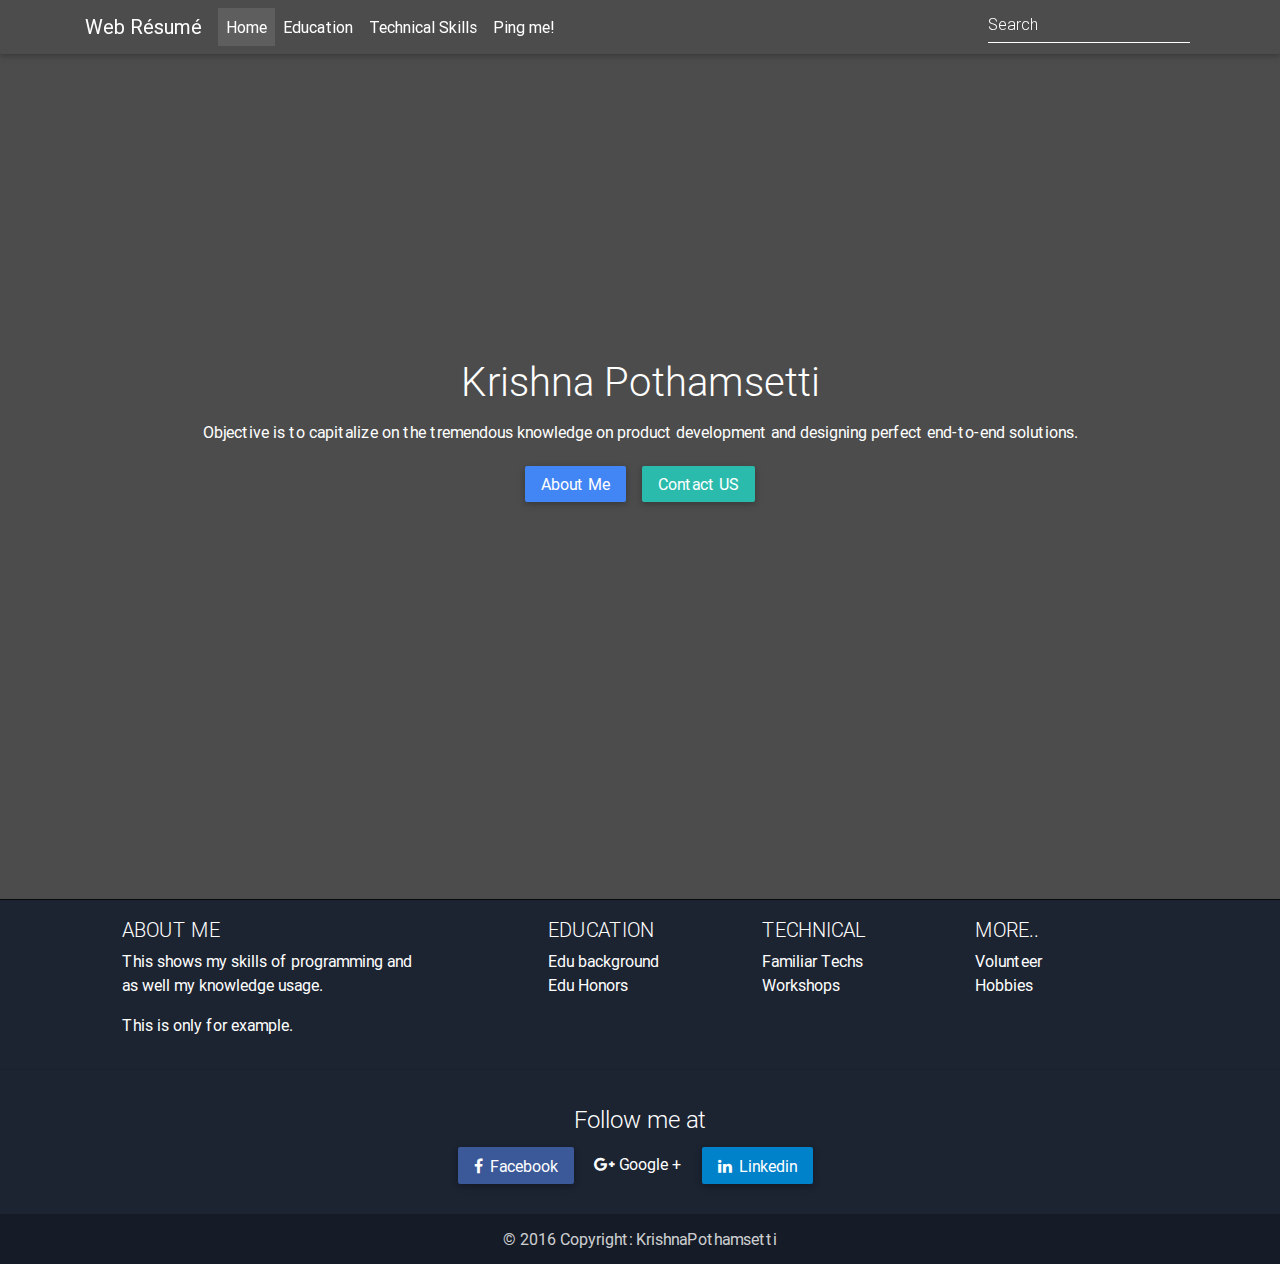
<file: Material/web/index.html>
<!DOCTYPE html>
<!--
To change this license header, choose License Headers in Project Properties.
To change this template file, choose Tools | Templates
and open the template in the editor.
-->
<html>
    <head>
        <title>TODO supply a title</title>
        <meta charset="UTF-8">
        <meta name="viewport" content="width=device-width, initial-scale=1.0">
        <!-- Font Awesome -->
        <link rel="stylesheet" href="https://maxcdn.bootstrapcdn.com/font-awesome/4.6.0/css/font-awesome.min.css">

        <!-- Bootstrap core CSS -->
        <link href="css/bootstrap.min.css" rel="stylesheet">

        <!-- Material Design Bootstrap -->
        <link href="css/mdb.min.css" rel="stylesheet">

        <!-- Your custom styles (optional) -->
        <link href="css/style.css" rel="stylesheet">


        <style rel="stylesheet">
            /* TEMPLATE STYLES */
            html,
            body,
            .view {
                height: 100%;
            }
            /* Navigation*/
            .navbar {
                background-color: transparent;
            }
            .scrolling-navbar {
                -webkit-transition: background .5s ease-in-out, padding .5s ease-in-out;
                -moz-transition: background .5s ease-in-out, padding .5s ease-in-out;
                transition: background .5s ease-in-out, padding .5s ease-in-out;
            }

            .top-nav-collapse {
                background-color: #1C2331;
            }

            footer.page-footer {
                background-color: #1C2331;
                margin-top: -1px;
            }
            @media only screen and (max-width: 768px) {
                .navbar {
                    background-color: #1C2331;
                }
            }
            /*Call to action*/
            .btn-fb {
                background-color: #3B5998;
            }
            .btn-tw {
                background-color: #55ACEE;
            }
            .btn-gplus {
                background-color: #DD4B39;
            }
            .btn-li {
                background-color: #0082CA;
            }
            .btn-ins {
                background-color: #3F729B;
            }
            .flex-center {
                color: #fff;
            }
            .view {
                background: url("https://scontent-ort2-1.xx.fbcdn.net/t31.0-8/s960x960/12901544_1051455508259188_2843914811514074365_o.jpg")no-repeat center center fixed; -webkit-background-size: cover; -moz-background-size: cover; -o-background-size: cover; background-size: cover;
            } </style>


    </head>
    <body>
    <body><!--Mask-->
        <div class="view hm-black-strong">
            <div class="full-bg-img flex-center">
                <ul class="animated fadeInUp">
                    <li><h1 class="h1-responsive">Krishna Pothamsetti</h1></li><li>
                        <p>Objective is to capitalize on the tremendous knowledge on product development and designing perfect end-to-end solutions.</p>
                    </li>
                    <li>
                        <a href="Aboutme.html" class="btn btn-primary btn-medium">About Me</a>
                        <a href="Contact.html" class="btn btn-default btn-medium">Contact US</a>
                    </li>
                </ul>
            </div>
        </div>
        <!--/.Mask-->

        <header>
            <!--Navbar-->
            <nav class="navbar navbar-dark navbar-fixed-top scrolling-navbar">
                <!-- Collapse button-->
                <button class="navbar-toggler hidden-sm-up" type="button" data-toggle="collapse" data-target="#collapseEx">
                    <i class="fa fa-bars"></i>
                </button>
                <div class="container">
                    <!--Collapse content-->
                    <div class="collapse navbar-toggleable-xs" id="collapseEx">
                        <!--Navbar Brand-->
                        <a class="navbar-brand" href="#" target="_blank">Web Résumé</a>
                        <!--Links-->
                        <ul class="nav navbar-nav">
                            <li class="nav-item active">
                                <a class="nav-link" href="#">Home <span class="sr-only">(current)</span></a>
                            </li>
                            <li class="nav-item">
                                <a class="nav-link" href="# ">Education</a>
                            </li>
                            <li class="nav-item">
                                <a class="nav-link" href="#">Technical Skills</a>
                            </li>
                            <li class="nav-item">
                                <a class="nav-link" href="#">Ping me!</a>
                            </li>         
                            <!--Search form-->
                            <form class="form-inline">
                                <input class="form-control" type="text" placeholder="Search">
                            </form>
                    </div>
                    <!--/.Collapse content-->
                </div>
            </nav>
            <!--/.Navbar-->

        </header>
        <main>
        </main>

        <footer class="page-footer center-on-small-only">
            <!--Footer Links-->
            <div class="container-fluid">
                <div class="row">
                    <!--First column-->
                    <div class="col-md-3 offset-md-1">
                        <h5 class="title">ABOUT ME</h5>
                        <p>This shows my skills of programming and as well my knowledge usage.</p>
                        <p>This is only for example.</p>
                    </div>
                    <!--/.First column-->
                    <hr class="hidden-md-up">
                    <!--Second column-->
                    <div class="col-md-2 offset-md-1">
                        <h5 class="title">Education</h5>
                        <ul>
                            <li><a href="# ">Edu background</a></li>
                            <li><a href="# ">Edu Honors</a></li>
                        </ul>
                    </div>
                    <!--/.Second column-->
                    <hr class="hidden-md-up">
                    <!--Third column-->
                    <div class="col-md-2">
                        <h5 class="title">Technical</h5>
                        <ul>
                            <li><a href="# ">Familiar Techs</a></li>
                            <li><a href="# ">Workshops</a></li>
                        </ul>
                    </div>
                    <!--/.Third column-->
                    <hr class="hidden-md-up">
                    <!--Fourth column-->
                    <div class="col-md-2">
                        <h5 class="title">More..</h5>
                        <ul>
                            <li><a href="# ">Volunteer</a></li>
                            <li><a href="#">Hobbies</a></li>
                        </ul>
                    </div>
                    <!--/.Fourth column-->
                </div>
            </div>
            <!--/.Footer Links-->
            <hr><div class="call-to-action">
                <h4>Follow me at</h4><ul>
                    <li><a href="https://www.facebook.com/swaroop.jyo" class="btn btn-fb waves-effect waves-light"><i class="fa fa-facebook left"></i> Facebook</a></li>
                    <li><a href="#"><i class="fa fa-google-plus left"></i> Google +</a></li>
                    <li><a href="https://www.linkedin.com/in/reddyswaroop?trk=nav_responsive_tab_profile" class="btn btn-li waves-effect waves-light"><i class="fa fa-linkedin left"></i> Linkedin</a></li>
                   
                </ul>
            </div> 

            <!--Copyright-->
            <div class="footer-copyright">
                <div class="container-fluid">
                    © 2016 Copyright: KrishnaPothamsetti
                </div>
            </div>
            <!--/.Copyright-->
        </footer>


    </footer>


    <!-- JQuery -->
    <script type="text/javascript" src="js/jquery-2.2.3.min.js"></script>

    <!-- Bootstrap tooltips -->
    <script type="text/javascript" src="js/tether.min.js"></script>
    <!-- Bootstrap core JavaScript -->
    <script type="text/javascript" src="js/bootstrap.min.js"></script>

    <!-- MDB core JavaScript -->
    <script type="text/javascript" src="js/mdb.min.js"></script>

</body>
</html>
</file>
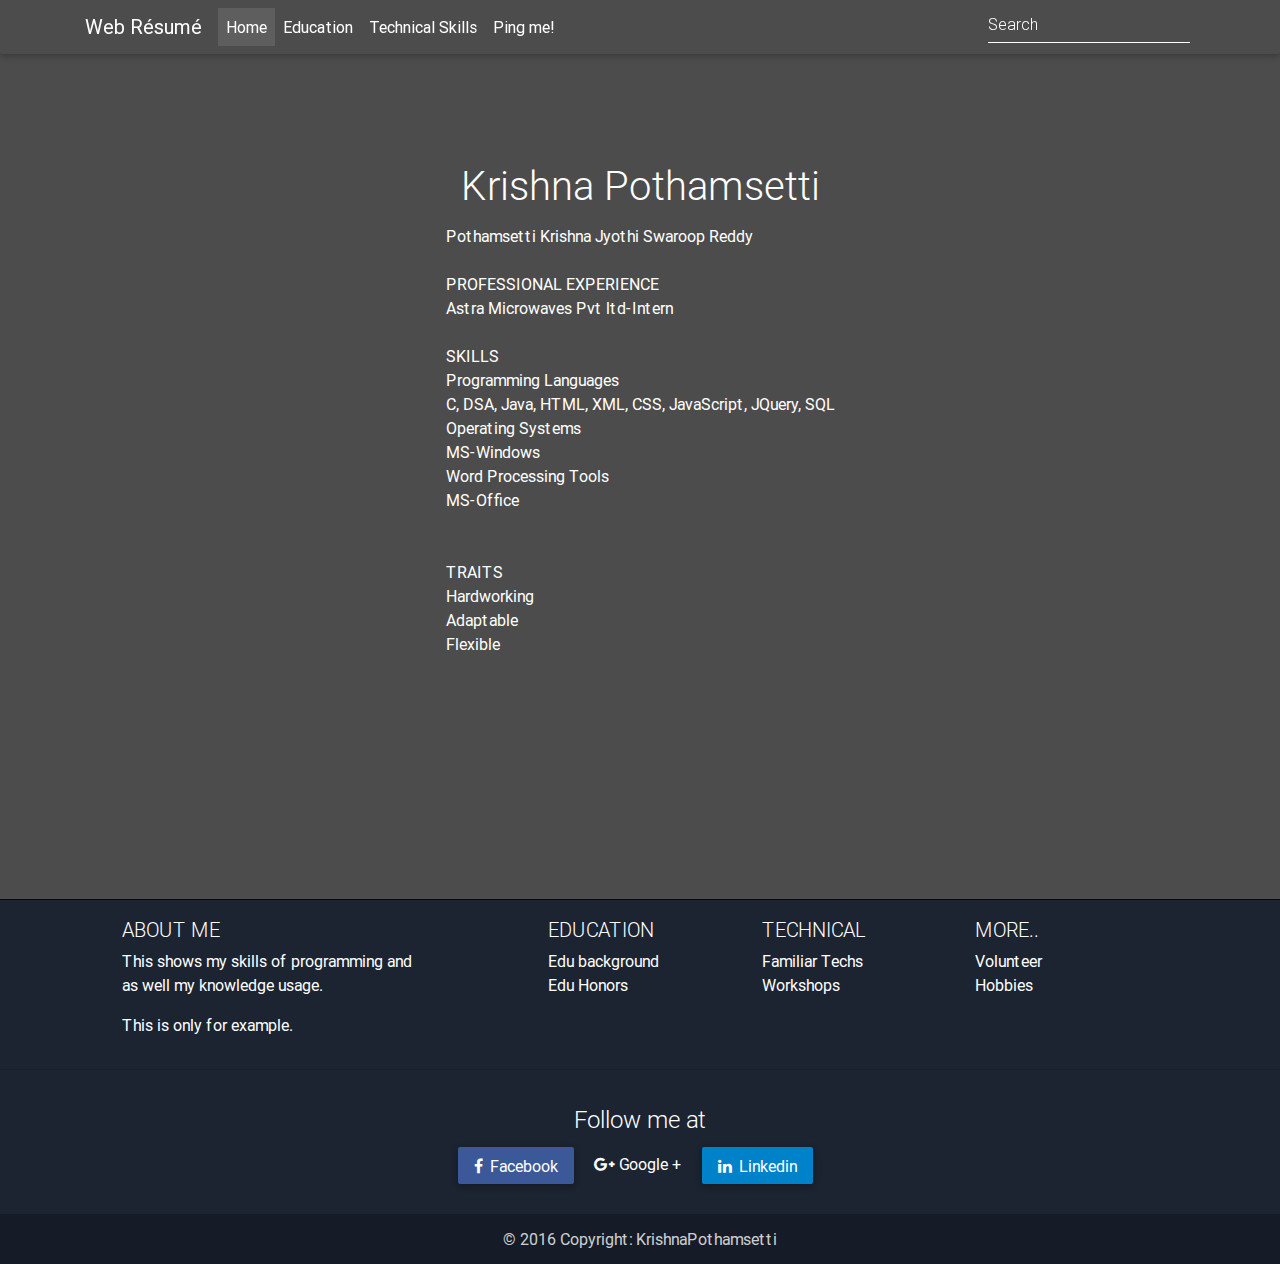
<file: Material/web/Aboutme.html>
<!DOCTYPE html>
<!--
To change this license header, choose License Headers in Project Properties.
To change this template file, choose Tools | Templates
and open the template in the editor.
-->
<html>
    <head>
        <title>TODO supply a title</title>
        <meta charset="UTF-8">
        <meta name="viewport" content="width=device-width, initial-scale=1.0">
        <!-- Font Awesome -->
        <link rel="stylesheet" href="https://maxcdn.bootstrapcdn.com/font-awesome/4.6.0/css/font-awesome.min.css">

        <!-- Bootstrap core CSS -->
        <link href="css/bootstrap.min.css" rel="stylesheet">

        <!-- Material Design Bootstrap -->
        <link href="css/mdb.min.css" rel="stylesheet">

        <!-- Your custom styles (optional) -->
        <link href="css/style.css" rel="stylesheet">


        <style rel="stylesheet">
            /* TEMPLATE STYLES */
            html,
            body,
            .view {
                height: 100%;
            }
            /* Navigation*/
            .navbar {
                background-color: transparent;
            }
            .scrolling-navbar {
                -webkit-transition: background .5s ease-in-out, padding .5s ease-in-out;
                -moz-transition: background .5s ease-in-out, padding .5s ease-in-out;
                transition: background .5s ease-in-out, padding .5s ease-in-out;
            }

            .top-nav-collapse {
                background-color: #1C2331;
            }

            footer.page-footer {
                background-color: #1C2331;
                margin-top: -1px;
            }
            @media only screen and (max-width: 768px) {
                .navbar {
                    background-color: #1C2331;
                }
            }
            /*Call to action*/
            .btn-fb {
                background-color: #3B5998;
            }
            .btn-tw {
                background-color: #55ACEE;
            }
            .btn-gplus {
                background-color: #DD4B39;
            }
            .btn-li {
                background-color: #0082CA;
            }
            .btn-ins {
                background-color: #3F729B;
            }
            .flex-center {
                color: #fff;
            }
            .view {
                background: url("https://scontent-ort2-1.xx.fbcdn.net/t31.0-8/s960x960/12901544_1051455508259188_2843914811514074365_o.jpg")no-repeat center center fixed; -webkit-background-size: cover; -moz-background-size: cover; -o-background-size: cover; background-size: cover;
            } </style>


    </head>
    <body>
    <body><!--Mask-->
        <div class="view hm-black-strong">
            <div class="full-bg-img flex-center">
                <ul class="animated fadeInUp">
                    <li><h1 class="h1-responsive">Krishna Pothamsetti</h1></li><li>
                        <p align = "left">		        Pothamsetti Krishna Jyothi Swaroop Reddy <br> <br>



PROFESSIONAL EXPERIENCE <br> 
Astra Microwaves Pvt ltd-Intern

<br> <br>
SKILLS
<br> 
 Programming Languages <br> 
 C, DSA, Java, HTML, XML, CSS, JavaScript, JQuery, SQL <br> 
 Operating Systems <br> 
 MS-Windows <br> 
 Word Processing Tools <br> 
 MS-Office <br> 

<br> <br>
TRAITS <br> 
Hardworking <br> 
Adaptable <br> 
Flexible <br> 

<br> <br>




</p>
                    </li>
                    
                </ul>
            </div>
        </div>
        <!--/.Mask-->

        <header>
            <!--Navbar-->
            <nav class="navbar navbar-dark navbar-fixed-top scrolling-navbar">
                <!-- Collapse button-->
                <button class="navbar-toggler hidden-sm-up" type="button" data-toggle="collapse" data-target="#collapseEx">
                    <i class="fa fa-bars"></i>
                </button>
                <div class="container">
                    <!--Collapse content-->
                    <div class="collapse navbar-toggleable-xs" id="collapseEx">
                        <!--Navbar Brand-->
                        <a class="navbar-brand" href="#" target="_blank">Web Résumé</a>
                        <!--Links-->
                        <ul class="nav navbar-nav">
                            <li class="nav-item active">
                                <a class="nav-link" href="#">Home <span class="sr-only">(current)</span></a>
                            </li>
                            <li class="nav-item">
                                <a class="nav-link" href="# ">Education</a>
                            </li>
                            <li class="nav-item">
                                <a class="nav-link" href="#">Technical Skills</a>
                            </li>
                            <li class="nav-item">
                                <a class="nav-link" href="#">Ping me!</a>
                            </li>         
                            <!--Search form-->
                            <form class="form-inline">
                                <input class="form-control" type="text" placeholder="Search">
                            </form>
                    </div>
                    <!--/.Collapse content-->
                </div>
            </nav>
            <!--/.Navbar-->

        </header>
        <main>
        </main>

        <footer class="page-footer center-on-small-only">
            <!--Footer Links-->
            <div class="container-fluid">
                <div class="row">
                    <!--First column-->
                    <div class="col-md-3 offset-md-1">
                        <h5 class="title">ABOUT ME</h5>
                        <p>This shows my skills of programming and as well my knowledge usage.</p>
                        <p>This is only for example.</p>
                    </div>
                    <!--/.First column-->
                    <hr class="hidden-md-up">
                    <!--Second column-->
                    <div class="col-md-2 offset-md-1">
                        <h5 class="title">Education</h5>
                        <ul>
                            <li><a href="# ">Edu background</a></li>
                            <li><a href="# ">Edu Honors</a></li>
                        </ul>
                    </div>
                    <!--/.Second column-->
                    <hr class="hidden-md-up">
                    <!--Third column-->
                    <div class="col-md-2">
                        <h5 class="title">Technical</h5>
                        <ul>
                            <li><a href="# ">Familiar Techs</a></li>
                            <li><a href="# ">Workshops</a></li>
                        </ul>
                    </div>
                    <!--/.Third column-->
                    <hr class="hidden-md-up">
                    <!--Fourth column-->
                    <div class="col-md-2">
                        <h5 class="title">More..</h5>
                        <ul>
                            <li><a href="# ">Volunteer</a></li>
                            <li><a href="#">Hobbies</a></li>
                        </ul>
                    </div>
                    <!--/.Fourth column-->
                </div>
            </div>
            <!--/.Footer Links-->
            <hr><div class="call-to-action">
                <h4>Follow me at</h4><ul>
                    <li><a href="https://www.facebook.com/swaroop.jyo" class="btn btn-fb waves-effect waves-light"><i class="fa fa-facebook left"></i> Facebook</a></li>
                    <li><a href="#"><i class="fa fa-google-plus left"></i> Google +</a></li>
                    <li><a href="https://www.linkedin.com/in/reddyswaroop?trk=nav_responsive_tab_profile" class="btn btn-li waves-effect waves-light"><i class="fa fa-linkedin left"></i> Linkedin</a></li>
                   
                </ul>
            </div> 

            <!--Copyright-->
            <div class="footer-copyright">
                <div class="container-fluid">
                    © 2016 Copyright: KrishnaPothamsetti
                </div>
            </div>
            <!--/.Copyright-->
        </footer>


    </footer>


    <!-- JQuery -->
    <script type="text/javascript" src="js/jquery-2.2.3.min.js"></script>

    <!-- Bootstrap tooltips -->
    <script type="text/javascript" src="js/tether.min.js"></script>
    <!-- Bootstrap core JavaScript -->
    <script type="text/javascript" src="js/bootstrap.min.js"></script>

    <!-- MDB core JavaScript -->
    <script type="text/javascript" src="js/mdb.min.js"></script>

</body>
</html>
</file>
<file: Material/web/css/style.css>
/* YOUR CUSTOM STYLES */

#contact .fa {
    font-size: 2.5rem;
    margin-bottom: 1rem;
}
</file>
